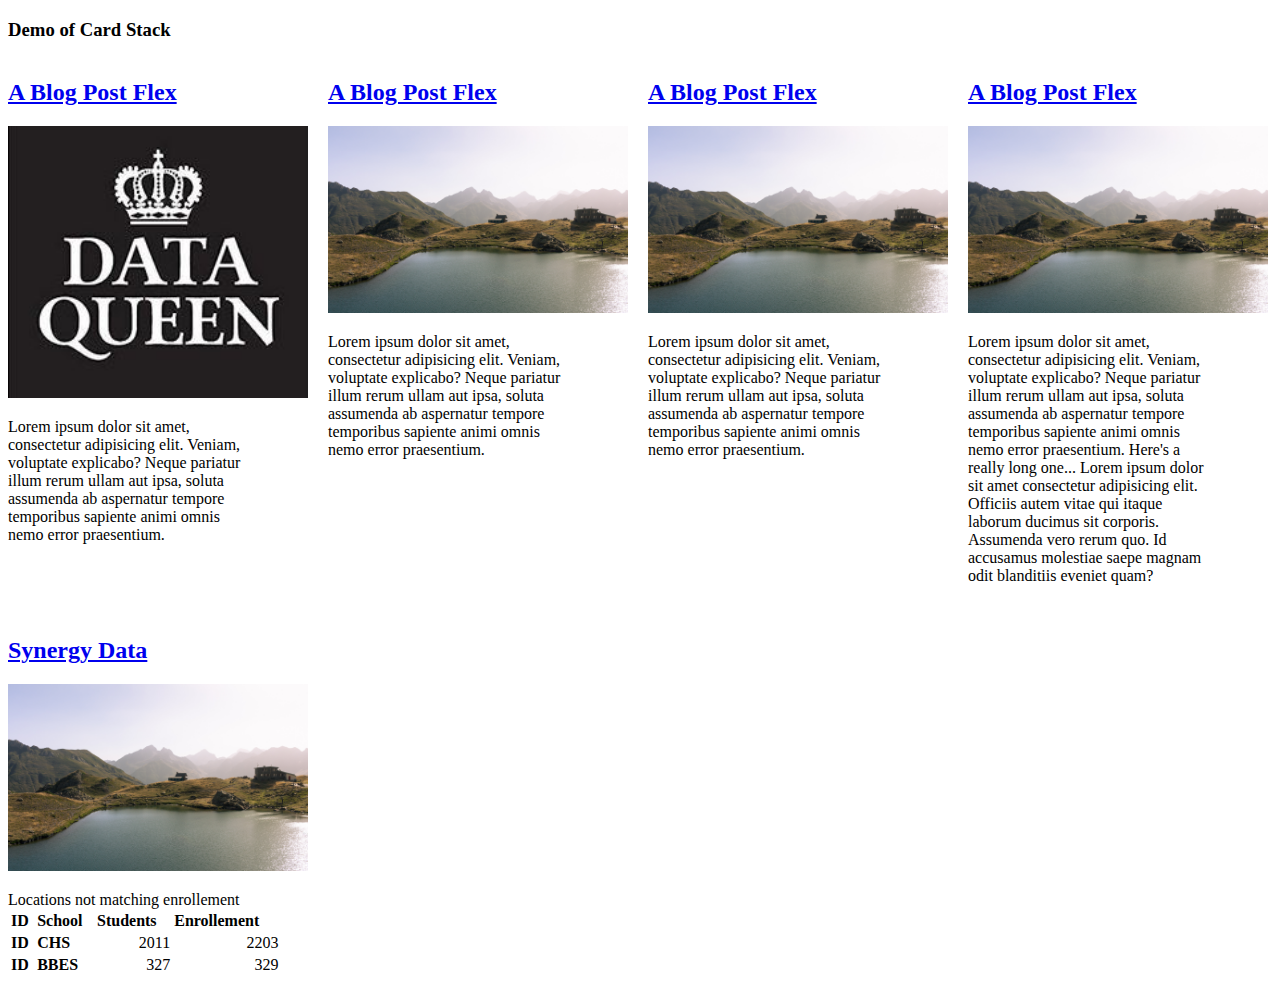
<file: index.html>
<!DOCTYPE html>
<html lang="en">
  <head>
    <meta charset="UTF-8" />
    <meta name="viewport" content="width=device-width, initial-scale=1.0" />
    <title>KD CSS Demo</title>
    <link rel="stylesheet" href="kdcss.css" />
  </head>
  <body>
    <div class="wrapper">
      <h3 class=""title">Demo of Card Stack</h3>
      <div class="kdgrid">
        <div class="card">
          <h2><a href="#">A Blog Post Flex</a></h2>
          <img src="images/dataqueen.jpg" />
          <p>
            Lorem ipsum dolor sit amet, consectetur adipisicing elit. Veniam,
            voluptate explicabo? Neque pariatur illum rerum ullam aut ipsa, soluta
            assumenda ab aspernatur tempore temporibus sapiente animi omnis nemo
            error praesentium.
          </p>
        </div>
  
        <div class="card">
          <h2><a href="#">A Blog Post Flex</a></h2>
          <img src="images/lake1.jpg" />
          <p>
            Lorem ipsum dolor sit amet, consectetur adipisicing elit. Veniam,
            voluptate explicabo? Neque pariatur illum rerum ullam aut ipsa, soluta
            assumenda ab aspernatur tempore temporibus sapiente animi omnis nemo
            error praesentium.
          </p>
        </div>
  
        <div class="card">
          <h2><a href="#">A Blog Post Flex</a></h2>
          <img src="images/lake1.jpg" />
          <p>
            Lorem ipsum dolor sit amet, consectetur adipisicing elit. Veniam,
            voluptate explicabo? Neque pariatur illum rerum ullam aut ipsa, soluta
            assumenda ab aspernatur tempore temporibus sapiente animi omnis nemo
            error praesentium.
          </p>
        </div>
  
        <div class="card">
          <h2><a href="#">A Blog Post Flex</a></h2>
          <img src="images/lake1.jpg" />
          <p>
            Lorem ipsum dolor sit amet, consectetur adipisicing elit. Veniam,
            voluptate explicabo? Neque pariatur illum rerum ullam aut ipsa, soluta
            assumenda ab aspernatur tempore temporibus sapiente animi omnis nemo
            error praesentium. Here's a really long one...
            Lorem ipsum dolor sit amet consectetur adipisicing elit. Officiis autem vitae qui itaque laborum ducimus sit corporis. Assumenda vero rerum quo. Id accusamus molestiae saepe magnam odit blanditiis eveniet quam?
          </p>
        </div>

        <div class="card">
          <h2><a href="#">Synergy Data</a></h2>
          <img src="images/lake1.jpg" />
          <p>
            <div class="desc">Locations not matching enrollement</div>
            <table>
              <tr>
                <th>ID</th><th>School</th><th>Students</th><th>Enrollement</th>
                </tr>
                <tr>
                  <th>ID</th>
                  <th>CHS</th>
                  <td>2011</td>
                  <td>2203</td>
                </tr>
                <tr>
                  <th>ID</th>
                  <th>BBES</th>
                  <td>327</td>
                  <td>329</td>
                </tr>               
              </tr>
            </table>
          </p>
        </div>

      </div>
    </div>
  </body>
</html>
</file>
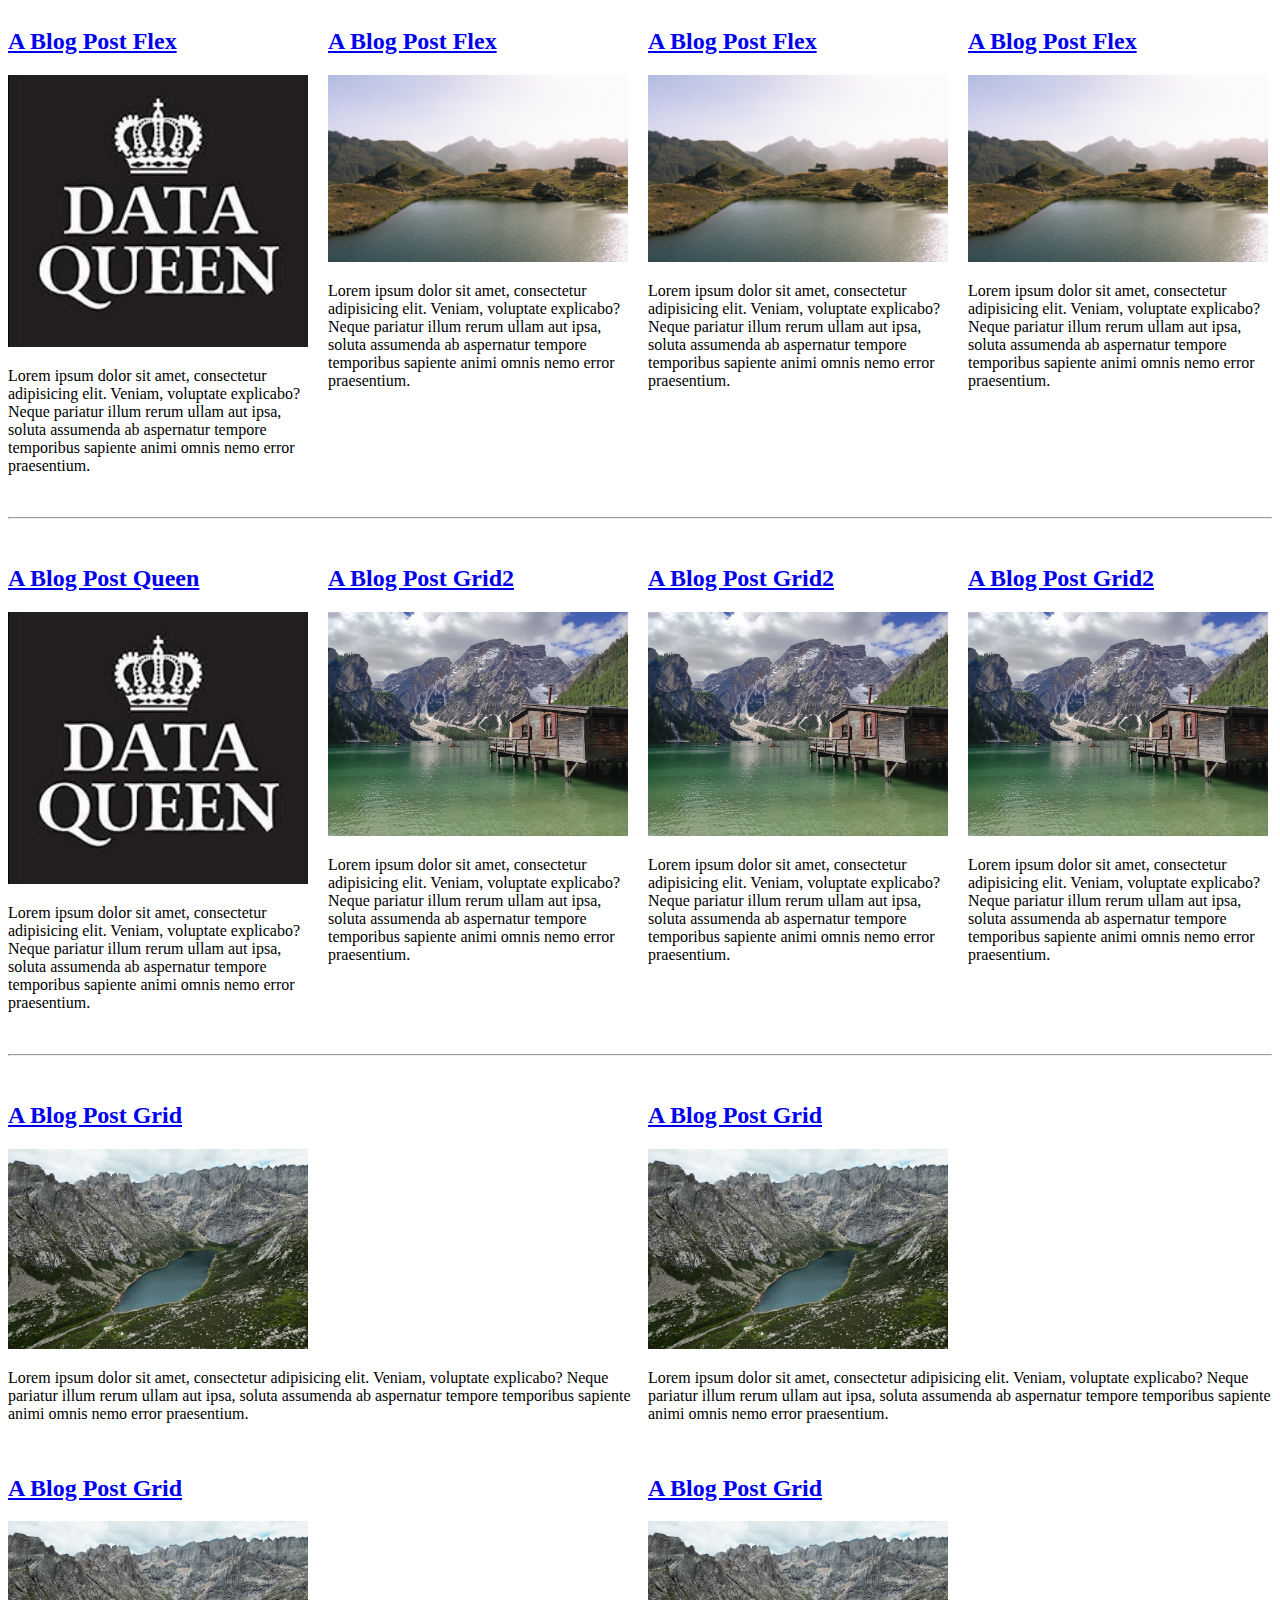
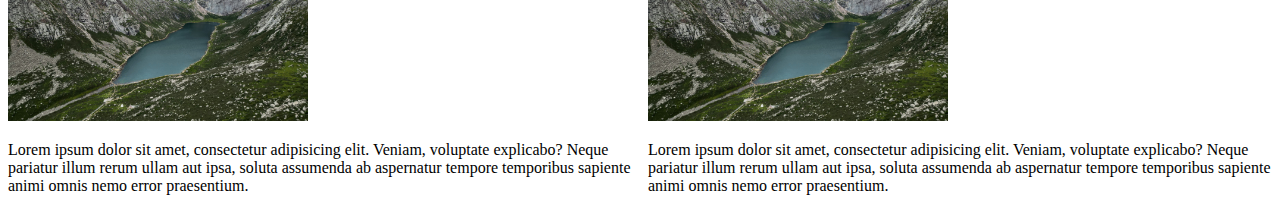
<file: grid-flex.html>
<!DOCTYPE html>
<html lang="en">
  <head>
    <meta charset="UTF-8" />
    <meta name="viewport" content="width=device-width, initial-scale=1.0" />
    <title>Display Grid-Flex</title>
  </head>
  <style>
    img {
      width: 300px;
    }

    .flex {
      display: flex;
      gap: 1rem;
    }

    .flex2 {
      display: flex;
      flex-wrap: wrap;
      gap: 1rem;
    }

    .flex2 > * {
      flex: 1 1 200px;
    }

    .grid {
      --column-count: 4;
      display: grid;
      gap: 1rem;
      grid-template-columns: repeat(var(--column-count), 1fr);
    }

    .grid[data-columns="2"] {
      --column-count: 2;
    }

    .grid[data-columns="3"] {
      --column-count: 3;
    }

    .grid[data-columns="4"] {
      --column-count: 4;
    }

    .grid20 {
      --column-count: 1;
      display: grid;
      gap: 1rem;
      grid-template-columns: repeat(var(--column-count), 1fr);
    }

    .grid3 {
      --column-count: 1;
      display: grid;
      gap: 1rem;
      grid-template-columns: repeat(auto-fit, minmax(300px, 1fr));
    }

    @media (width> 500px) {
      .grid2 {
        --column-count: 2;
      }

      .flex {
        display: flex;
        flex-wrap: wrap;
        gap: 1rem;
      }

      .flex > * {
        flex-basis: 23%; /* flex: 1 1 23%; */
        flex-grow: 1;
      }
    }

    @media (width> 700px) {
      .grid2 {
        --column-count: 3;
      }
    }
  </style>
  <body>
    <div class="flex2">
      <div class="card">
        <h2><a href="#">A Blog Post Flex</a></h2>
        <img src="images/dataqueen.jpg" />
        <p>
          Lorem ipsum dolor sit amet, consectetur adipisicing elit. Veniam,
          voluptate explicabo? Neque pariatur illum rerum ullam aut ipsa, soluta
          assumenda ab aspernatur tempore temporibus sapiente animi omnis nemo
          error praesentium.
        </p>
      </div>

      <div class="card">
        <h2><a href="#">A Blog Post Flex</a></h2>
        <img src="images/lake1.jpg" />
        <p>
          Lorem ipsum dolor sit amet, consectetur adipisicing elit. Veniam,
          voluptate explicabo? Neque pariatur illum rerum ullam aut ipsa, soluta
          assumenda ab aspernatur tempore temporibus sapiente animi omnis nemo
          error praesentium.
        </p>
      </div>

      <div class="card">
        <h2><a href="#">A Blog Post Flex</a></h2>
        <img src="images/lake1.jpg" />
        <p>
          Lorem ipsum dolor sit amet, consectetur adipisicing elit. Veniam,
          voluptate explicabo? Neque pariatur illum rerum ullam aut ipsa, soluta
          assumenda ab aspernatur tempore temporibus sapiente animi omnis nemo
          error praesentium.
        </p>
      </div>

      <div class="card">
        <h2><a href="#">A Blog Post Flex</a></h2>
        <img src="images/lake1.jpg" />
        <p>
          Lorem ipsum dolor sit amet, consectetur adipisicing elit. Veniam,
          voluptate explicabo? Neque pariatur illum rerum ullam aut ipsa, soluta
          assumenda ab aspernatur tempore temporibus sapiente animi omnis nemo
          error praesentium.
        </p>
      </div>
    </div>

    <br />
    <hr />
    <br />

    <div class="grid3">
      <div class="card">
        <h2><a href="#">A Blog Post Queen</a></h2>
        <img src="images/dataqueen.jpg" />
        <p>
          Lorem ipsum dolor sit amet, consectetur adipisicing elit. Veniam,
          voluptate explicabo? Neque pariatur illum rerum ullam aut ipsa, soluta
          assumenda ab aspernatur tempore temporibus sapiente animi omnis nemo
          error praesentium.
        </p>
      </div>

      <div class="card">
        <h2><a href="#">A Blog Post Grid2</a></h2>
        <img src="images/lake2.jpg" />
        <p>
          Lorem ipsum dolor sit amet, consectetur adipisicing elit. Veniam,
          voluptate explicabo? Neque pariatur illum rerum ullam aut ipsa, soluta
          assumenda ab aspernatur tempore temporibus sapiente animi omnis nemo
          error praesentium.
        </p>
      </div>

      <div class="card">
        <h2><a href="#">A Blog Post Grid2</a></h2>
        <img src="images/lake2.jpg" />
        <p>
          Lorem ipsum dolor sit amet, consectetur adipisicing elit. Veniam,
          voluptate explicabo? Neque pariatur illum rerum ullam aut ipsa, soluta
          assumenda ab aspernatur tempore temporibus sapiente animi omnis nemo
          error praesentium.
        </p>
      </div>

      <div class="card">
        <h2><a href="#">A Blog Post Grid2</a></h2>
        <img src="images/lake2.jpg" />
        <p>
          Lorem ipsum dolor sit amet, consectetur adipisicing elit. Veniam,
          voluptate explicabo? Neque pariatur illum rerum ullam aut ipsa, soluta
          assumenda ab aspernatur tempore temporibus sapiente animi omnis nemo
          error praesentium.
        </p>
      </div>
    </div>

    <br />
    <hr />
    <br />

    <div class="grid" data-columns="2">
      <div class="card">
        <h2><a href="#">A Blog Post Grid </a></h2>
        <img src="images/lake3.jpg" />
        <p>
          Lorem ipsum dolor sit amet, consectetur adipisicing elit. Veniam,
          voluptate explicabo? Neque pariatur illum rerum ullam aut ipsa, soluta
          assumenda ab aspernatur tempore temporibus sapiente animi omnis nemo
          error praesentium.
        </p>
      </div>

      <div class="card">
        <h2><a href="#">A Blog Post Grid</a></h2>
        <img src="images/lake3.jpg" />
        <p>
          Lorem ipsum dolor sit amet, consectetur adipisicing elit. Veniam,
          voluptate explicabo? Neque pariatur illum rerum ullam aut ipsa, soluta
          assumenda ab aspernatur tempore temporibus sapiente animi omnis nemo
          error praesentium.
        </p>
      </div>

      <div class="card">
        <h2><a href="#">A Blog Post Grid</a></h2>
        <img src="images/lake3.jpg" />
        <p>
          Lorem ipsum dolor sit amet, consectetur adipisicing elit. Veniam,
          voluptate explicabo? Neque pariatur illum rerum ullam aut ipsa, soluta
          assumenda ab aspernatur tempore temporibus sapiente animi omnis nemo
          error praesentium.
        </p>
      </div>

      <div class="card">
        <h2><a href="#">A Blog Post Grid</a></h2>
        <img src="images/lake3.jpg" />
        <p>
          Lorem ipsum dolor sit amet, consectetur adipisicing elit. Veniam,
          voluptate explicabo? Neque pariatur illum rerum ullam aut ipsa, soluta
          assumenda ab aspernatur tempore temporibus sapiente animi omnis nemo
          error praesentium.
        </p>
      </div>
    </div>
  </body>
</html>
</file>
<file: kdcss.css>
/* KDWebServices CSS */

.kdgrid {
  --column-count: 1;
  display: grid;
  gap: 1rem;
  grid-template-columns: repeat(auto-fit, minmax(300px, 1fr));
}

.card img {
  width: 300px; /* 15.625em */
}

.card p {
  width: 15em;
  text-align: left;
}

.card table {
  width: 90%;
}

.card table th {
  text-align: left;
}

.card table td {
  text-align: right;
}

/* 5em => 16 * 5 = 80px  16 is the fontsize default for most browsers */
</file>
